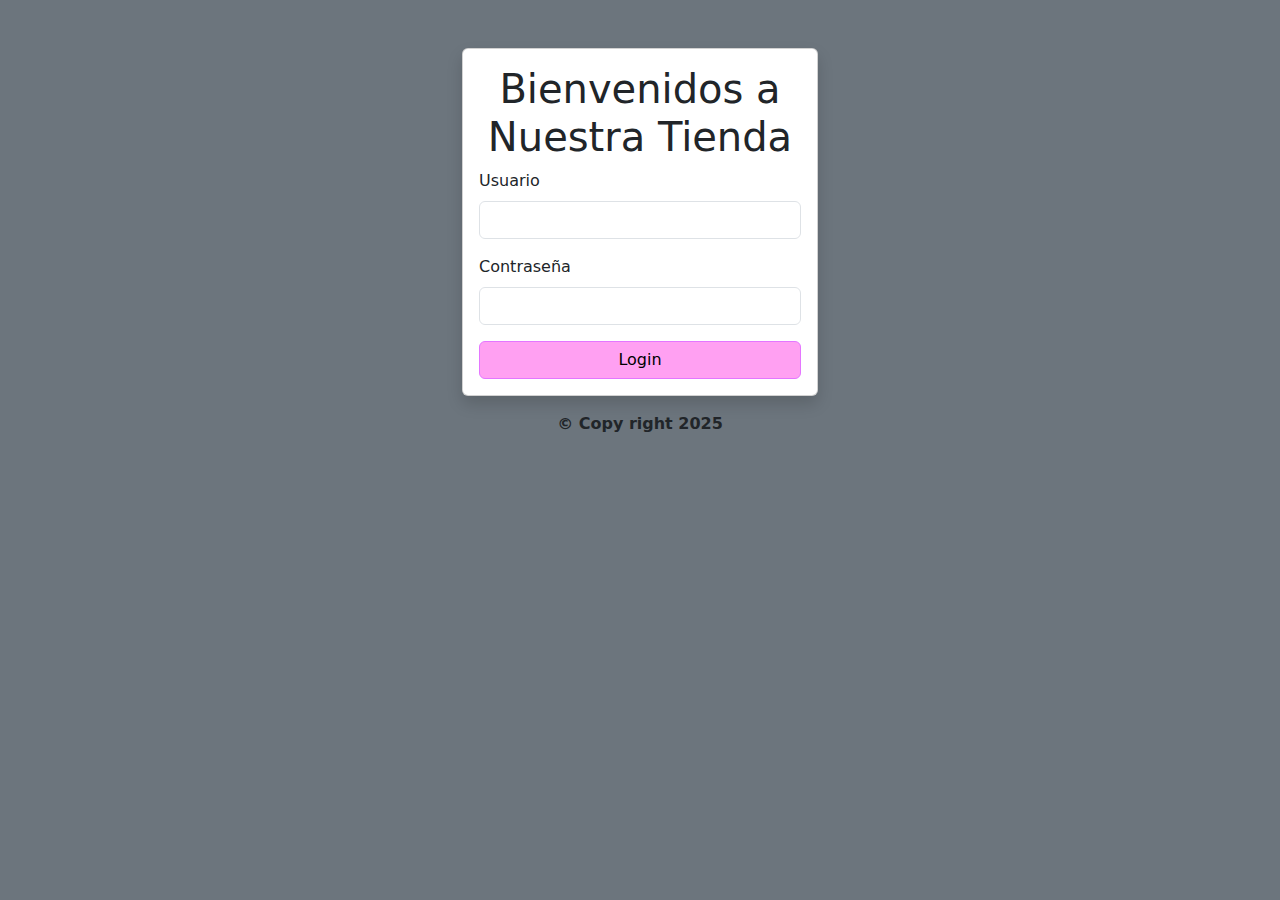
<file: index.html>
<!doctype html>
<html lang="en">
  <head>
    <meta charset="utf-8">
    <meta name="viewport" content="width=device-width, initial-scale=1">
    <title>Shoping</title>
    <link rel="stylesheet" href="css/Style.css">
    <link href="https://cdn.jsdelivr.net/npm/bootstrap@5.3.2/dist/css/bootstrap.min.css" rel="stylesheet">
  </head>
  <body class="bg-secondary" >
     <div id="loginSection" class="container mt-5">
        <div class="row justify-content-center">
            <div class="col-md-6 col-lg-4">
                <div class="card shadow">
                    <div class="card-body">
                        <h1 class="card-title text-center mb-6"> Bienvenidos a Nuestra Tienda </h1>
                        <div id="mensaje"> </div>
                        <form id="loginForm">
                            <div class="mb-3">
                                <label for="username" class="form-label">Usuario</label>
                                <input type="text" class="form-control" id="username" required>
                                <div class="invalid-feedback">Por favor ingrese su nombre de usuario</div>
                            </div>
                            <div class="mb-3">
                                <label for="password" class="form-label">Contraseña</label>
                                <input type="password" class="form-control" id="password" required>
                                <div class="invalid-feedback">ingrese contraseña valida </div>
                            </div>
                            <button id="button" type="submit" class="btn btn-primary w-100">Login</button>
                        </form>
                    </div>
                </div>
            </div>
        </div>
    </div>
   
        <div class="row">
            <div class="col">
                <p class="fw-bolder text-center mt-3">&COPY; Copy right 2025</p>
            </div>
        </div>
       
    
    
        <script src="https://cdn.jsdelivr.net/npm/bootstrap@5.3.2/dist/js/bootstrap.bundle.min.js" integrity="sha384-C6RzsynM9kWDrMNeT87bh95OGNyZPhcTNXj1NW7RuBCsyN/o0jlpcV8Qyq46cDfL" crossorigin="anonymous"></script>
        <script src="../js/product.js"></script> 
        <script src="../js/user.js"></script>
        <script src="../js/inicio.js"></script>
        <script src="../js/login.js"></script>
        <script src="../js/cart.js"></script>
      
  </body>
</html>
</file>
<file: css/Style.css>
#button{
    background-color: rgb(255, 160, 242);
    border-color: rgb(228, 118, 255);
    color: black;
}

#color{
    background-color: rgb(255, 255, 255);
   
}
body {
    font-family: 'Segoe UI', Tahoma, Geneva, Verdana, sans-serif;
    background-color: #f8f9fa;
}

.card {
    transition: transform 0.3s ease, box-shadow 0.3s ease;
    border: none;
    border-radius: 10px;
    overflow: hidden;
    box-shadow: 0 4px 6px rgba(0, 0, 0, 0.1);
}

.card:hover {
    transform: translateY(-5px);
    box-shadow: 0 10px 20px rgba(0, 0, 0, 0.1);
}

.card-img-top {
    height: 200px;
    object-fit: cover;
    width: 100%;
}

.avatar-img {
    width: 40px;
    height: 40px;
    object-fit: cover;
}

.section {
    display: none;
    animation: fadeIn 0.5s ease;
}

.section.active {
    display: block;
}

@keyframes fadeIn {
    from { opacity: 0; }
    to { opacity: 1; }
}

.modal-content {
    border: none;
    border-radius: 10px;
    box-shadow: 0 5px 15px rgba(0, 0, 0, 0.2);
}
.alert {
    position: fixed;
    top: 20px;
    right: 20px;
    z-index: 1100;
    animation: slideIn 0.3s ease, fadeOut 0.5s ease 4.5s forwards;
}

@keyframes slideIn {
    from { transform: translateX(100%); }
    to { transform: translateX(0); }
}

@keyframes fadeOut {
    from { opacity: 1; }
    to { opacity: 0; }
}


.navbar {
    box-shadow: 0 2px 10px rgba(0, 0, 0, 0.1);
}


.table {
    background-color: white;
    border-radius: 10px;
    overflow: hidden;
    box-shadow: 0 4px 6px rgba(0, 0, 0, 0.05);
}

.table th {
    background-color: #f8f9fa;
    border-bottom: 2px solid #dee2e6;
}


.btn {
    border-radius: 20px;
    padding: 8px 20px;
    font-weight: 500;
    transition: all 0.3s ease;
}

.btn-primary {
    background-color: #f5a5ff;
    border-color: #f5a5ff;
}

.btn-primary:hover {
    background-color: #f5a5ff;
    border-color: #f5a5ff;
}

.form-control, .form-select {
    border-radius: 8px;
    padding: 10px 15px;
    border: 1px solid #ced4da;
    transition: border-color 0.3s ease;
}

.form-control:focus, .form-select:focus {
    border-color: #d286fe;
    box-shadow: 0 0 0 0.25rem #e289f8;
}


.invalid-feedback {
    font-size: 0.85rem;
    color: #f5a5ff;
}

.is-invalid {
    border-color: #f5a5ff;
}

.is-invalid:focus {
    border-color: #f5a5ff;
    box-shadow: 0 0 0 0.25rem rgba(220, 53, 69, 0.25);
}
</file>
